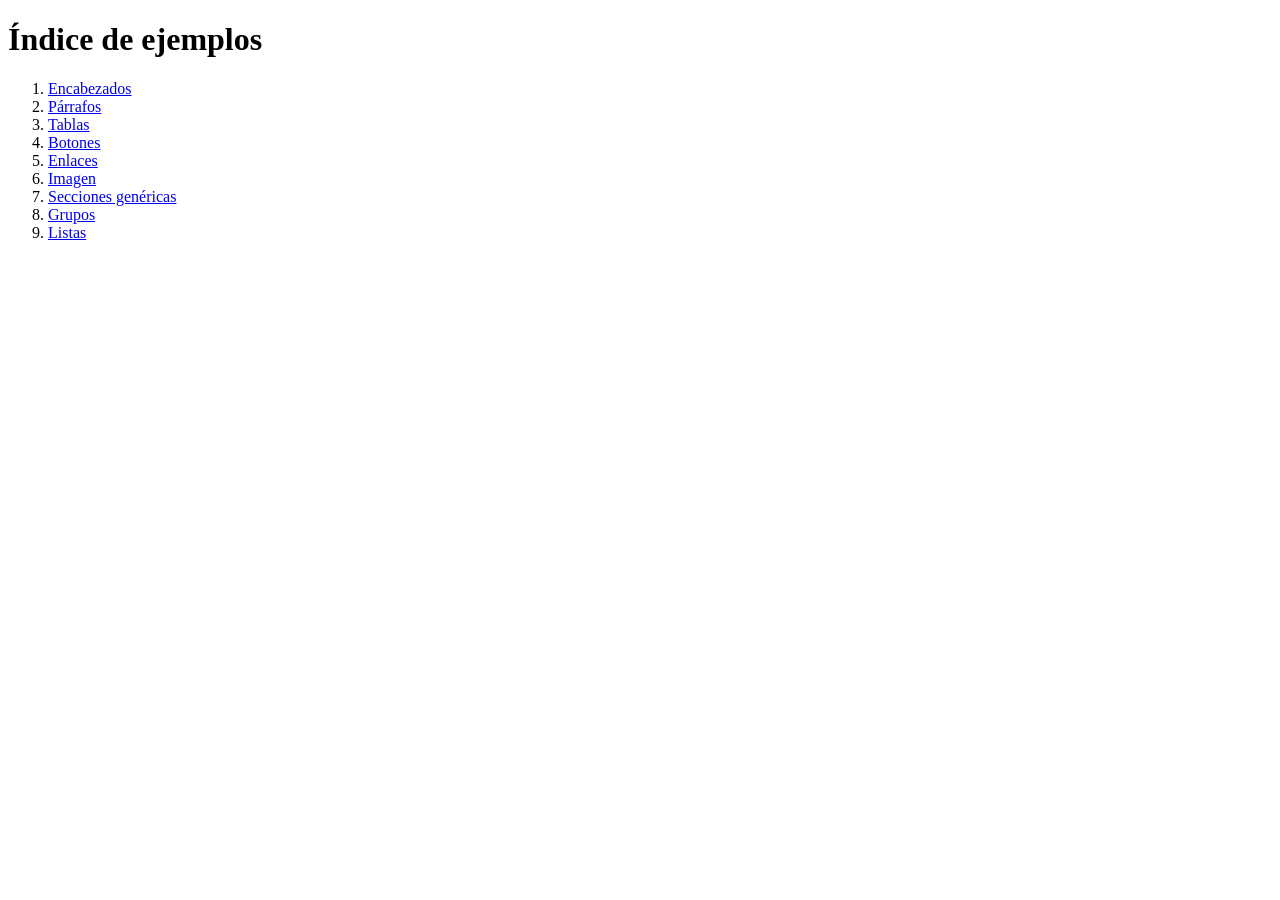
<file: P1/S2/index.html>
<!DOCTYPE html>
<html lang="es">
<head>
<meta charset="UTF-8">
<title>Índice de ejemplos</title>
</head>
<body>

<h1>Índice de ejemplos</h1>

<ol>
<li><a href="01-encabezados.html">Encabezados</a></li>
<li><a href="02-parrafos.html">Párrafos</a></li>
<li><a href="03-tablas.html">Tablas</a></li>
<li><a href="04-botones.html">Botones</a></li>
<li><a href="05-enlaces.html">Enlaces</a></li>
<li><a href="06-imagen.html">Imagen</a></li>
<li><a href="07-genericas.html">Secciones genéricas</a>
</li>
<li><a href="08-grupos.html">Grupos</a></li>
<li><a href="listas.html">Listas</a></li>
</ol>

</body>
</html>
</file>
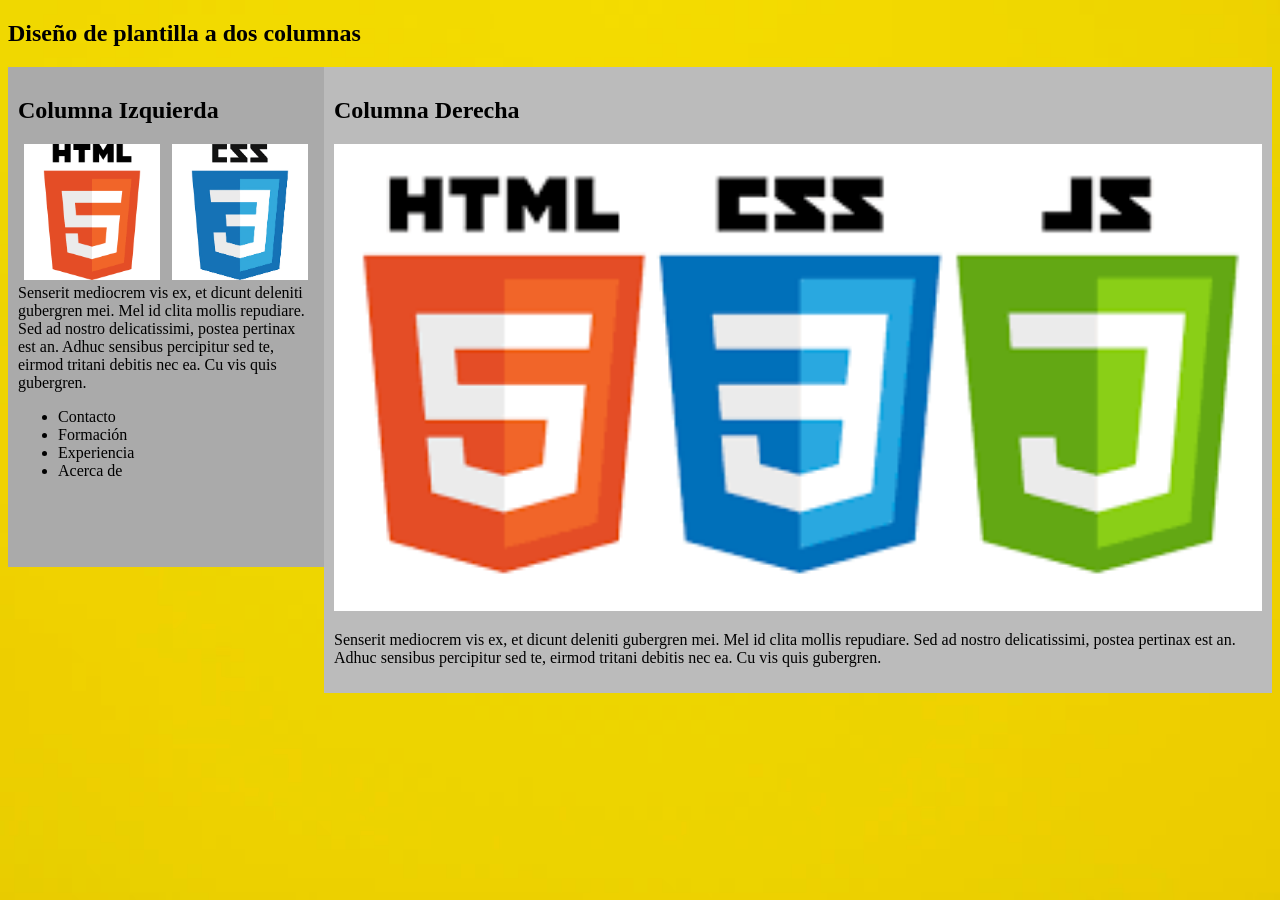
<file: P1/index2.html>
<!DOCTYPE html>
<html lang="en">
<head>
    <meta charset="UTF-8">
    <meta http-equiv="X-UA-Compatible" content="IE=edge">
    <meta name="viewport" content="width=device-width, initial-scale=1.0">
    <title>BETTERCALLSAUL.COM</title>

   <!-- Hoja de estilo -->
   <link rel="stylesheet" href="2c-template.css">    

</head>
<body>
    
    <h2>Diseño de plantilla a dos columnas</h2>

    <div class="fila">
      <div id="c1" class="columna izquierda">
        <h2>Columna Izquierda</h2>

        <div class="iresponsive">
            <img id="imghtml" src="html5.png" alt="html5" width="200" height="200">
        </div>

        <div class="iresponsive">
            <img id="imgcss" src="css.png" alt="css" width="200" height="200">
        </div>

        <p>Senserit mediocrem vis ex, et dicunt deleniti gubergren mei. Mel id clita mollis repudiare. 
            Sed ad nostro delicatissimi, postea pertinax est an. Adhuc sensibus percipitur sed te, 
            eirmod tritani debitis nec ea. Cu vis quis gubergren.
        </p>
        <ul>
            <li>Contacto</li>
            <li>Formación</li>
            <li>Experiencia</li>
            <li>Acerca de</li>
        </ul>
      </div>
      <div id="c2" class="columna derecha">
        <h2>Columna Derecha</h2>
        <img src="web-tech.png" alt="Tecnologías web">
        <p>Senserit mediocrem vis ex, et dicunt deleniti gubergren mei. Mel id clita mollis repudiare. 
            Sed ad nostro delicatissimi, postea pertinax est an. Adhuc sensibus percipitur sed te, 
            eirmod tritani debitis nec ea. Cu vis quis gubergren.
        </p>
      </div>
    </div>

</body>
</html>
</file>
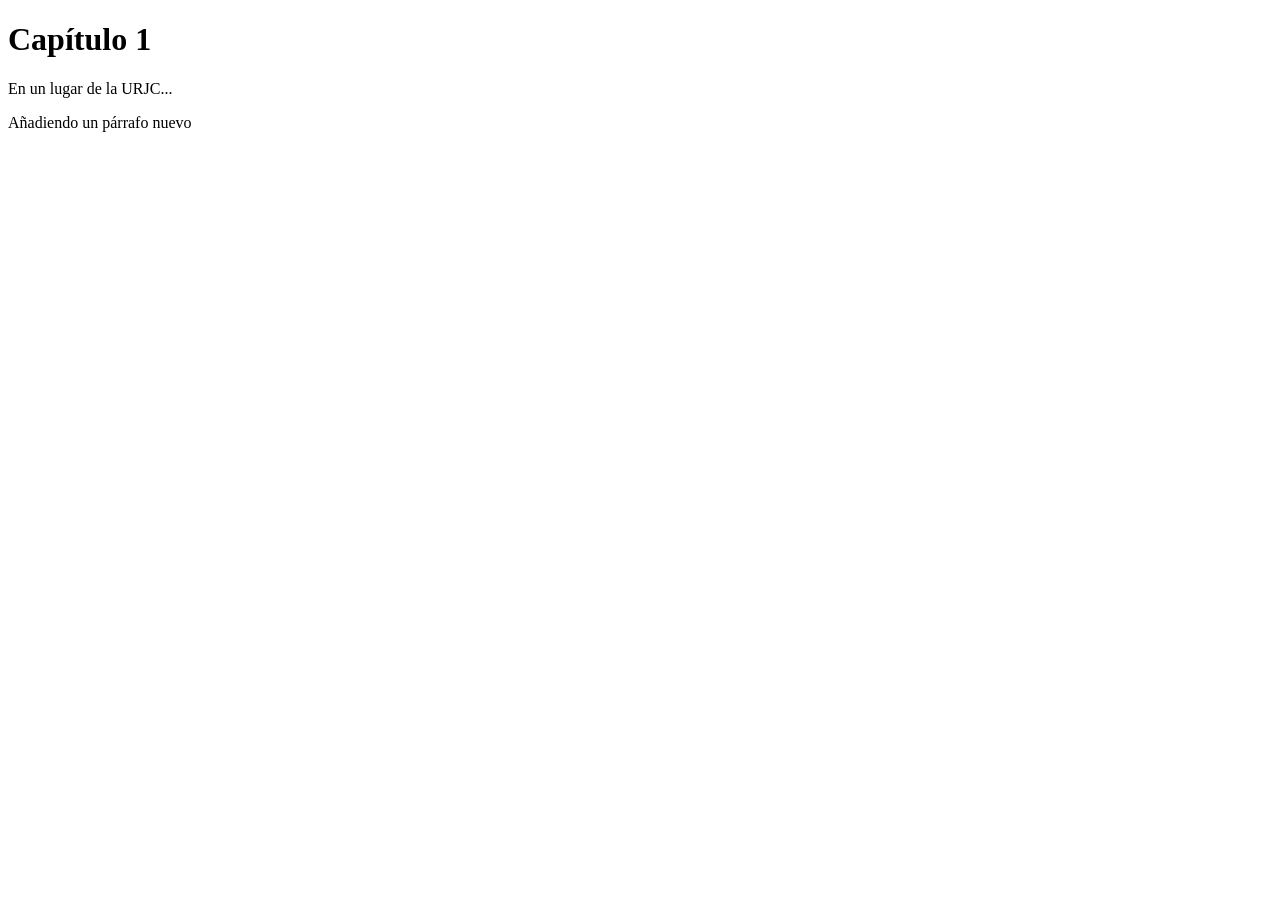
<file: P1/S1/hola_mundo.html>
<!DOCTYPE html>
<!-- Esto es un comentario -->

<!-- Esto es
otro comentario
pero en varias
líneas -->

<html>
    <head>
        <meta charset="utf-8">
        <title>Ejemplo HTML</title>
    </head>
    <body>
        <h1>Capítulo 1</h1>
        <p>En un lugar de la URJC...</p>
        <p>Añadiendo un párrafo nuevo</p>
    </body>
</html>
</file>
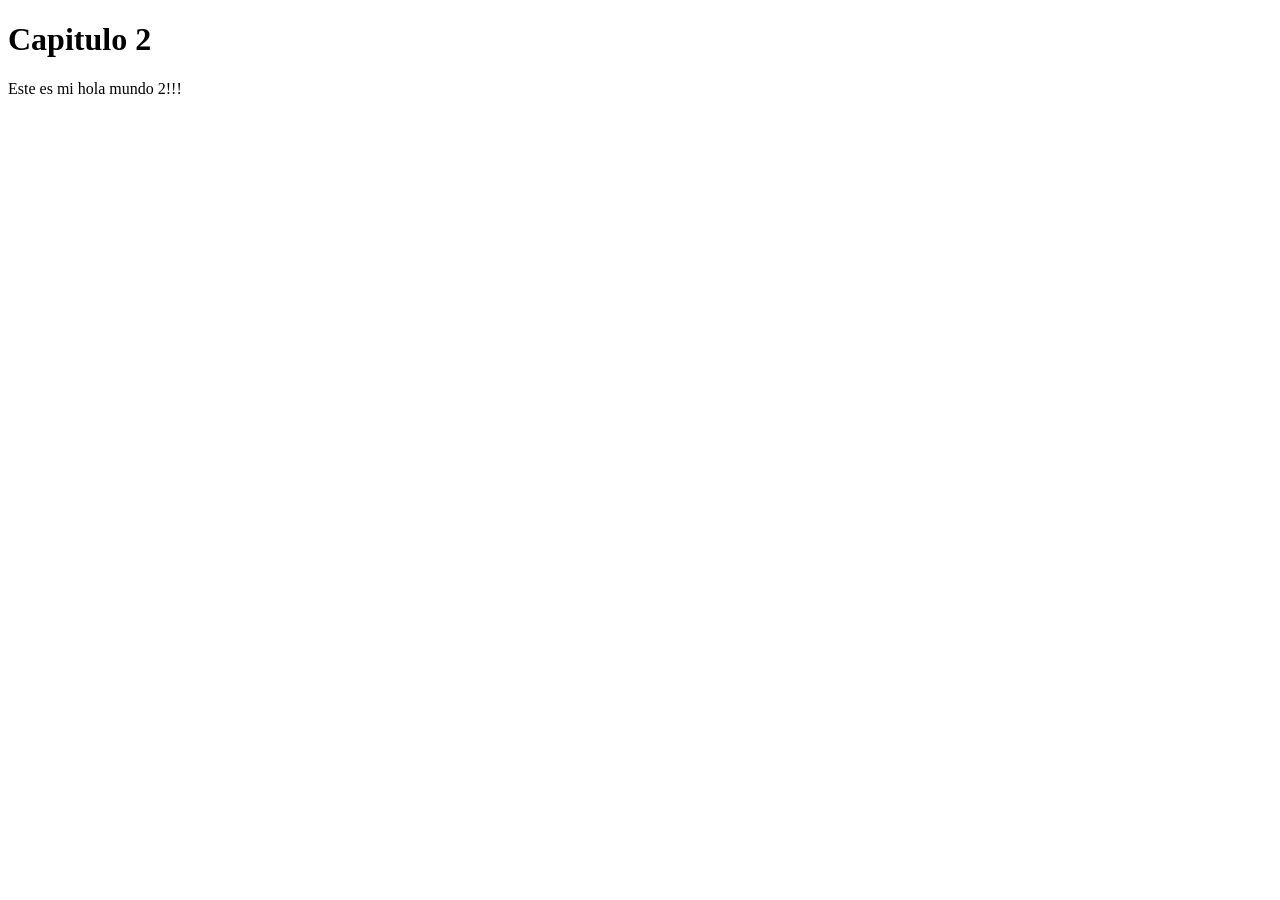
<file: P1/S1/hola_mundo2.html>
<!DOCTYPE html>
<html lang="en">
<head>
    <meta charset="UTF-8">
    <meta name="viewport" content="width=device-width, initial-scale=1.0">
    <title>Hola Mundo 2</title>
</head>
<body>
    <h1>Capitulo 2</h1>
    <p>Este es mi hola mundo 2!!!</p>
</body>
</html>
</file>
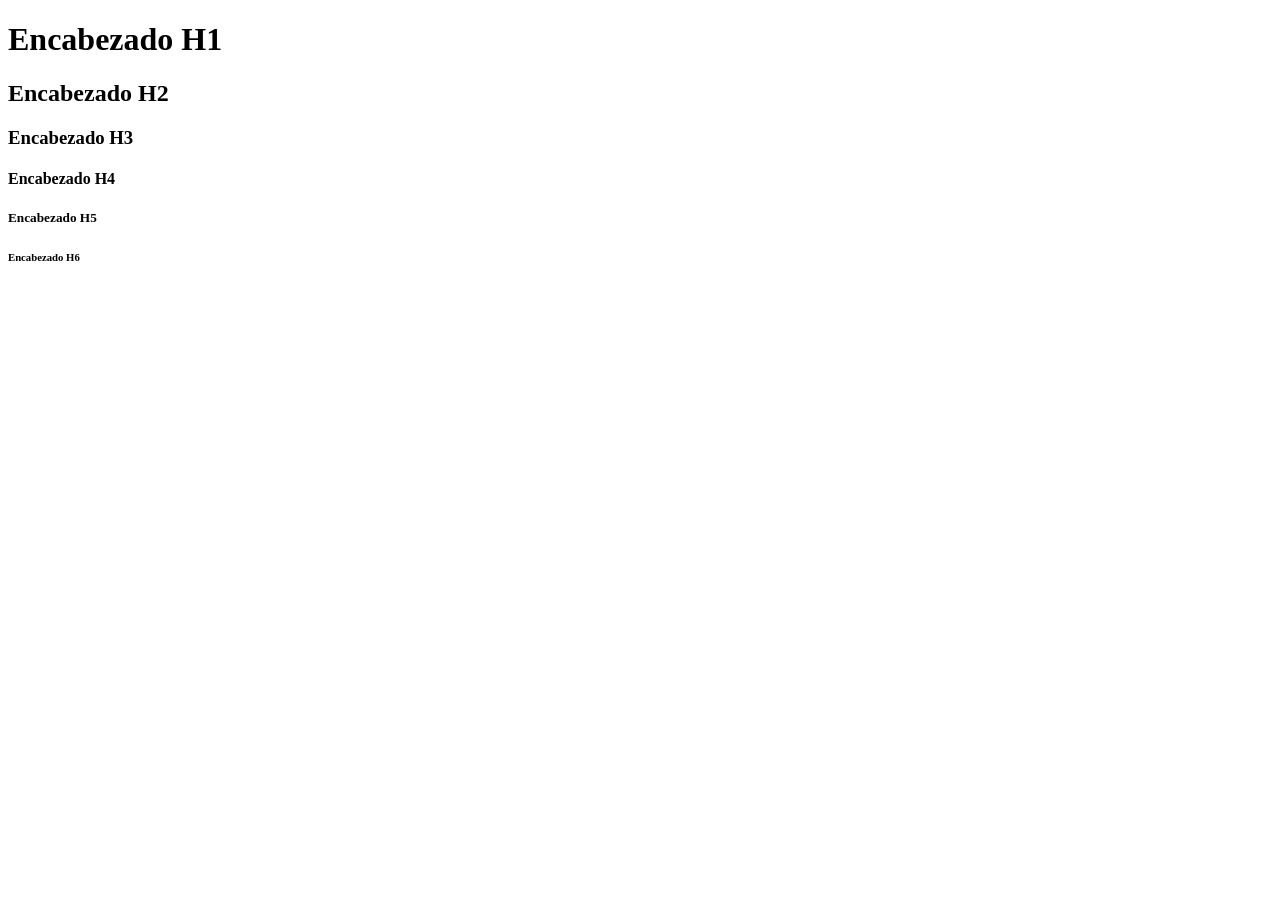
<file: P1/S2/01_encabezados.html>
<!DOCTYPE html>
<html lang="en">
<head>
    <meta charset="UTF-8">
    <meta http-equiv="X-UA-Compatible" content="IE=edge">
    <meta name="viewport" content="width=device-width, initial-scale=1.0">
    <title>Ej-1: Encabezados</title>
</head>
<body>
    <h1>Encabezado H1</h1>
    <h2>Encabezado H2</h2>
    <h3>Encabezado H3</h3>
    <h4>Encabezado H4</h4>
    <h5>Encabezado H5</h5>
    <h6>Encabezado H6</h6>
</body>
</html>
</file>
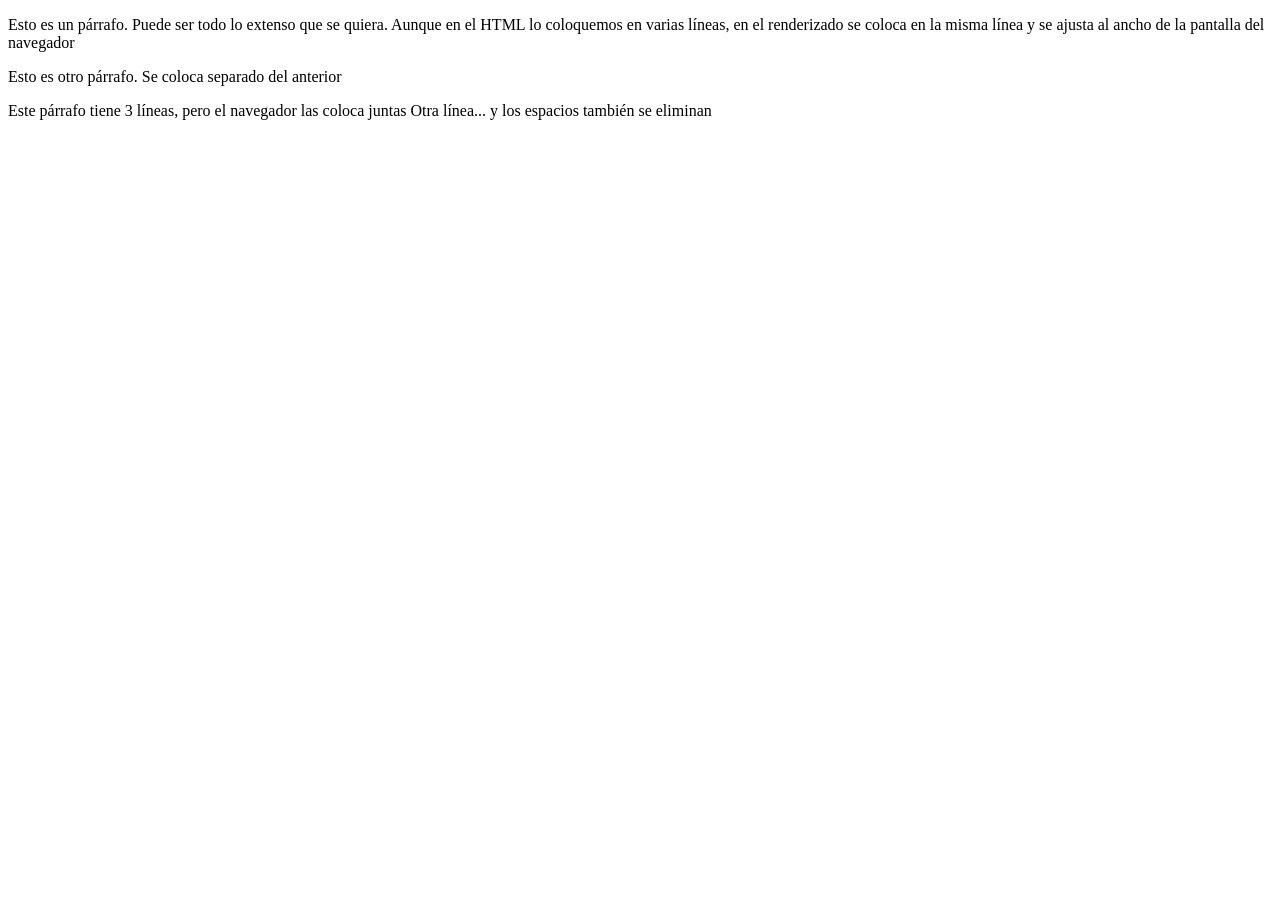
<file: P1/S2/02-parrafos.html>
<!DOCTYPE html>
<html lang="en">
<head>
    <meta charset="UTF-8">
    <meta http-equiv="X-UA-Compatible" content="IE=edge">
    <meta name="viewport" content="width=device-width, initial-scale=1.0">
    <title>Ej-2: Parrafos</title>
</head>
<body>
    <p>Esto es un párrafo. Puede ser todo lo extenso que se quiera.
        Aunque en el HTML lo coloquemos en varias
        líneas,
        en el renderizado se coloca en la misma línea
        y se ajusta al ancho de la pantalla
        del navegador
    </p>
    <p>Esto es otro párrafo.
        Se coloca separado del anterior
    </p>
    <p>Este párrafo tiene 3 líneas,
        pero el navegador las coloca juntas
        Otra línea...          y los espacios también
        se eliminan
    </p>
</body>
</html>
</file>
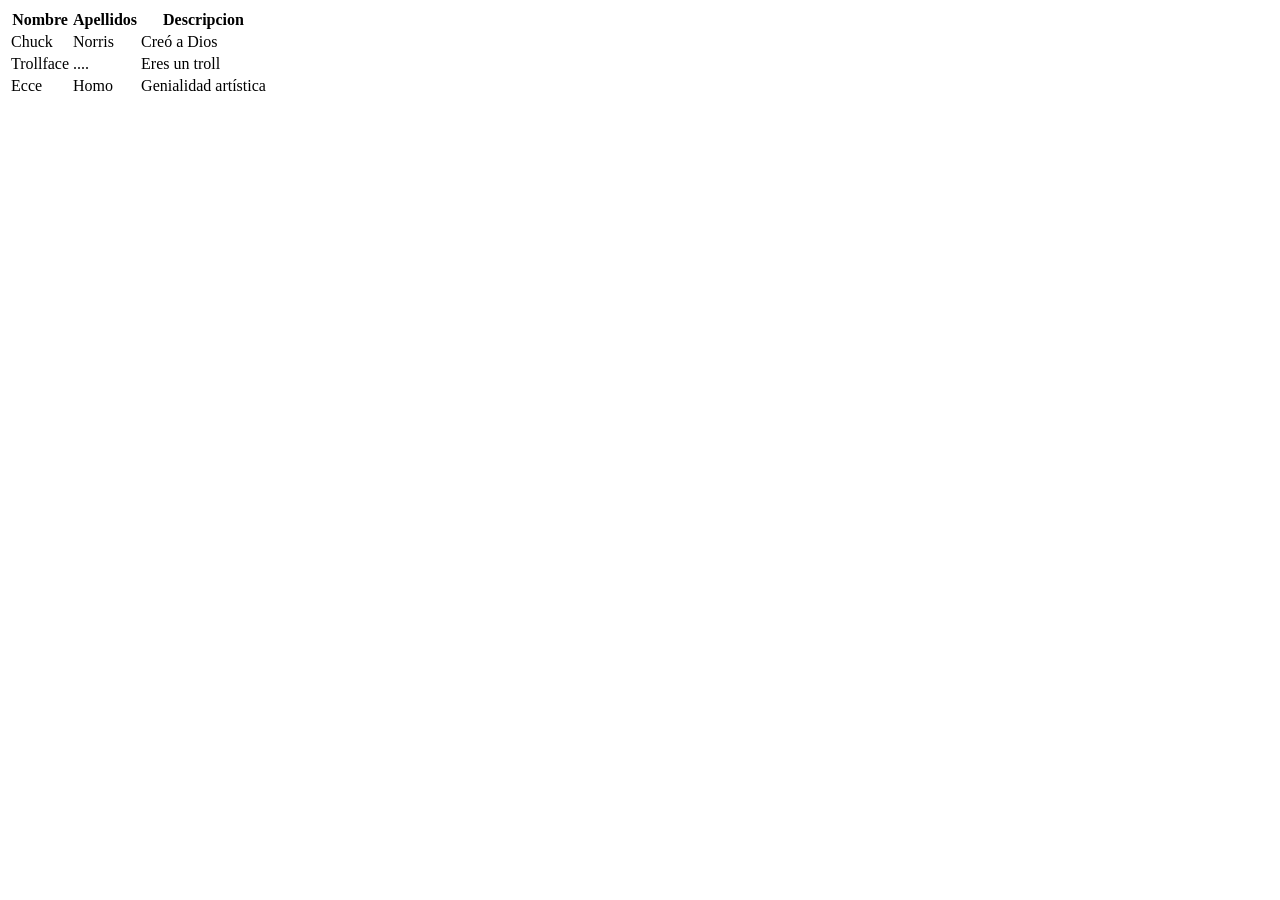
<file: P1/S2/03-bis-tablas.html>
<!DOCTYPE html>
<html lang="en">
<head>
    <meta charset="UTF-8">
    <meta http-equiv="X-UA-Compatible" content="IE=edge">
    <meta name="viewport" content="width=device-width, initial-scale=1.0">
    <title>Document</title>
</head>
<body>
    <table>
        <tr>
            <th>Nombre</th>
            <th>Apellidos</th>
            <th>Descripcion</th>
        </tr>
        <tr>
            <td>Chuck</td>
            <td>Norris</td>
            <td>Creó a Dios</td>
        </tr>
        <tr>
            <td>Trollface</td>
            <td>....</td>
            <td>Eres un troll</td>
        </tr>
        <tr>
            <td>Ecce</td>
            <td>Homo</td>
            <td>Genialidad artística</td>
        </tr>
    </table>
</body>
</html>
</file>
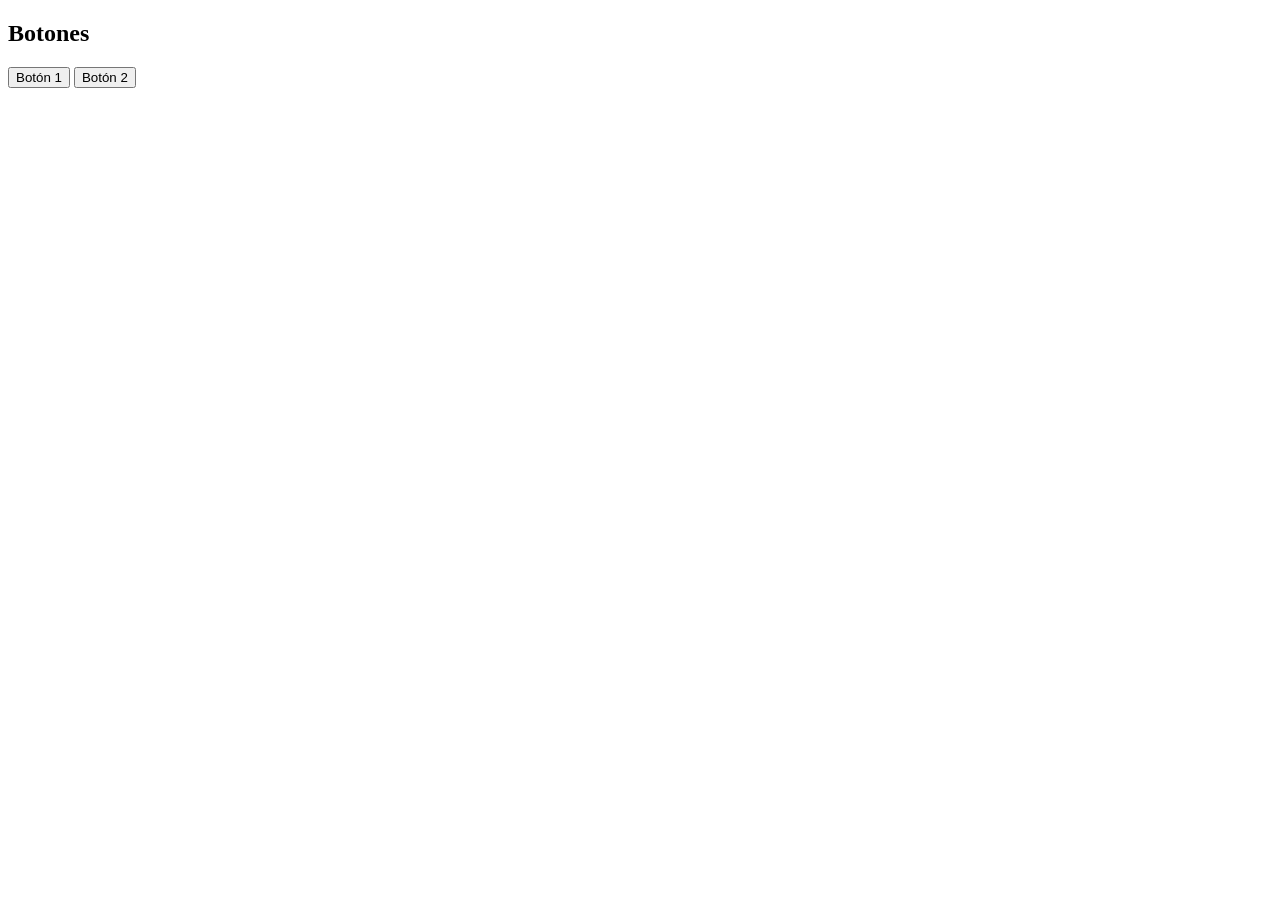
<file: P1/S2/04-botones.html>
<!DOCTYPE html>
<html lang="en">
<head>
    <meta charset="UTF-8">
    <meta http-equiv="X-UA-Compatible" content="IE=edge">
    <meta name="viewport" content="width=device-width, initial-scale=1.0">
    <title>Ej-4: Botones</title>
</head>
<body>
    <h2>Botones</h2>
    <button>Botón 1</button>
    <button>Botón 2</button>
</body>
</html>
</file>
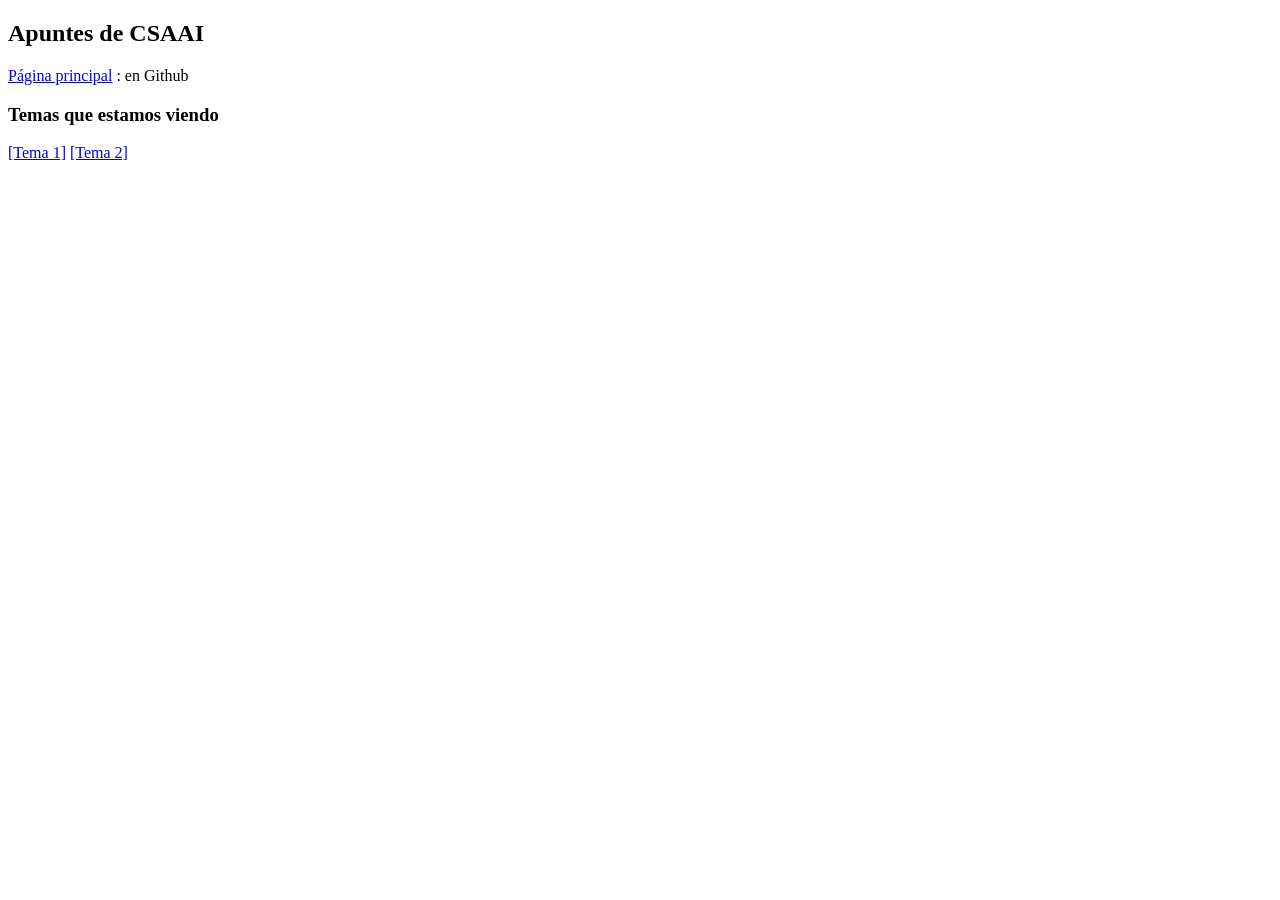
<file: P1/S2/05-enlaces.html>
<!DOCTYPE html>
<html lang="en">
<head>
    <meta charset="UTF-8">
    <meta http-equiv="X-UA-Compatible" content="IE=edge">
    <meta name="viewport" content="width=device-width, initial-scale=1.0">
    <title>Ej-5: Enlaces</title>
</head>
<body>
    <h2>Apuntes de CSAAI</h2>
    <p>
        <a href="https://github.com/jesusgpa/2023-2024-CSAAI/wiki">Página principal</a>
        : en Github
    </p>
    <h3>Temas que estamos viendo</h3>
    <p>
        <a href="https://github.com/jesusgpa/2023-2024-CSAAI/wiki/Sesion-1-Introduccion-a-las-tecnologias-web">[Tema 1]</a>
        <a href="https://github.com/jesusgpa/2023-2024-CSAAI/wiki/Sesion-2-HTML">[Tema 2]</a>
    </p>
</body>
</html>
</file>
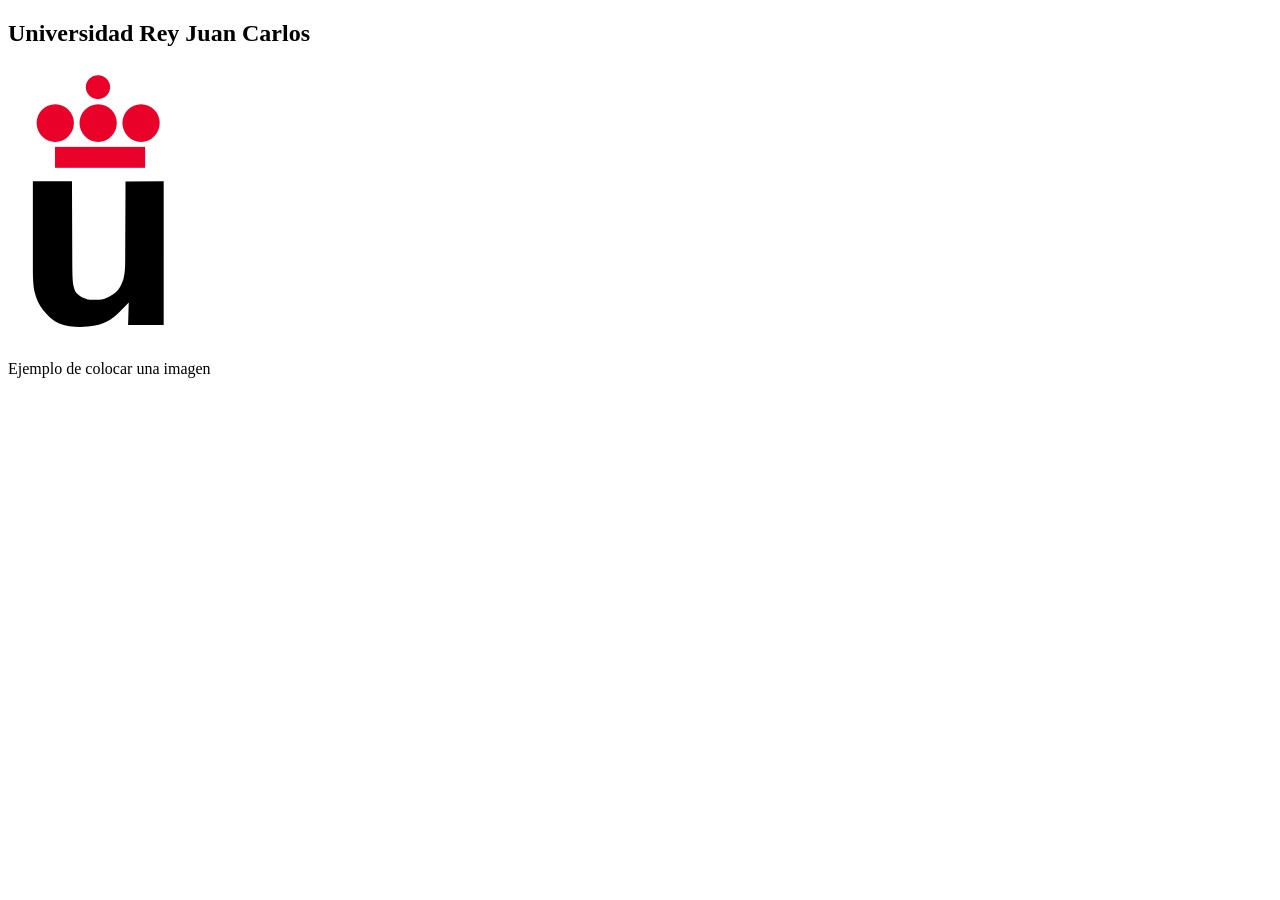
<file: P1/S2/06-imagen.html>
<!DOCTYPE html>
<html lang="en">
<head>
    <meta charset="UTF-8">
    <meta http-equiv="X-UA-Compatible" content="IE=edge">
    <meta name="viewport" content="width=device-width, initial-scale=1.0">
    <title>Ej-6: Imagen</title>
</head>
<body>
    <h2>Universidad Rey Juan Carlos</h2>
    <img src="Logo-urjc.png" alt="Imagen: Logo-urjc">
    <p>Ejemplo de colocar una imagen</p>
</body>
</html>
</file>
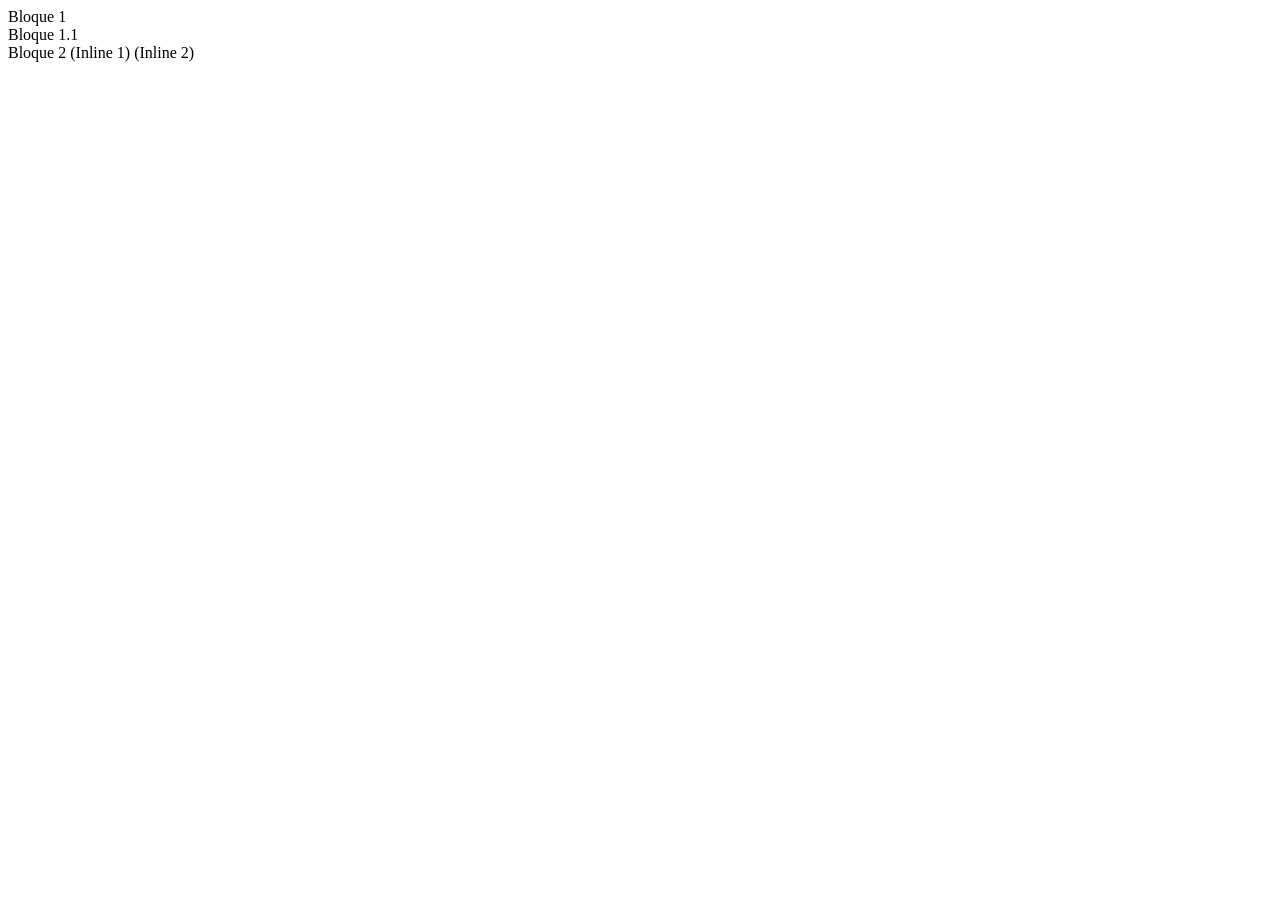
<file: P1/S2/07-genericas.html>
<!DOCTYPE html>
<html lang="en">
<head>
    <meta charset="UTF-8">
    <meta http-equiv="X-UA-Compatible" content="IE=edge">
    <meta name="viewport" content="width=device-width, initial-scale=1.0">
    <title>Ej-7: Secciones genéricas</title>
</head>
<body>
    <div>
        Bloque 1
        <div>
            Bloque 1.1
        </div>
    </div>
    <div>
        Bloque 2
        <span>(Inline 1)</span>
        <span>(Inline 2)</span>
    </div>
</body>
</html>
</file>
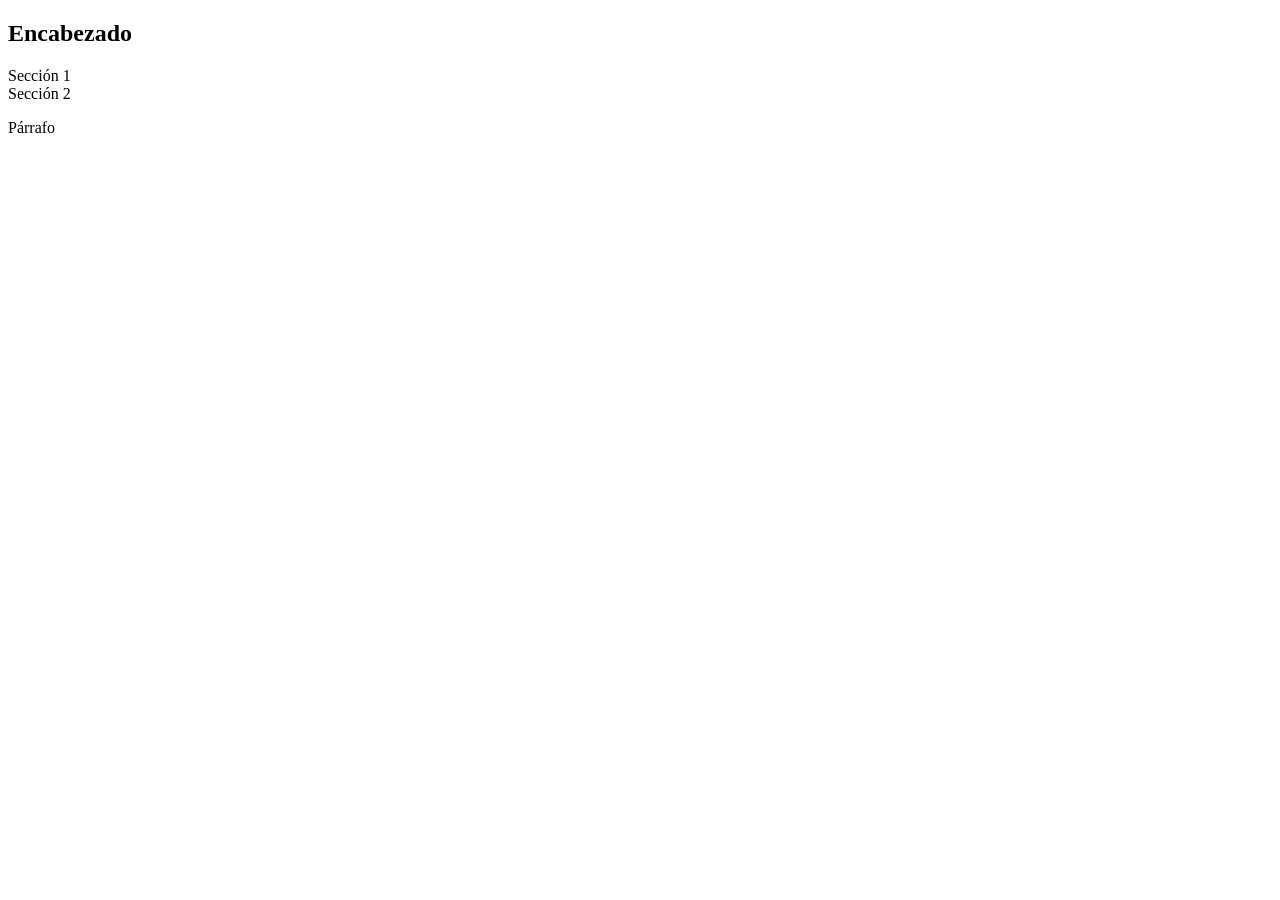
<file: P1/S2/08-grupos.html>
<!DOCTYPE html>
<html lang="en">
<head>
    <meta charset="UTF-8">
    <meta http-equiv="X-UA-Compatible" content="IE=edge">
    <meta name="viewport" content="width=device-width, initial-scale=1.0">
    <title>Ej-8: Grupos</title>
</head>
<body>
    <h2 class="Grupo1" id="E1">Encabezado</h2>
    <div class="Grupo1" id="S1">
        Sección 1
    </div>
    <div id="S2">
        Sección 2
    </div>
    <p>Párrafo</p>
</body>
</html>
</file>
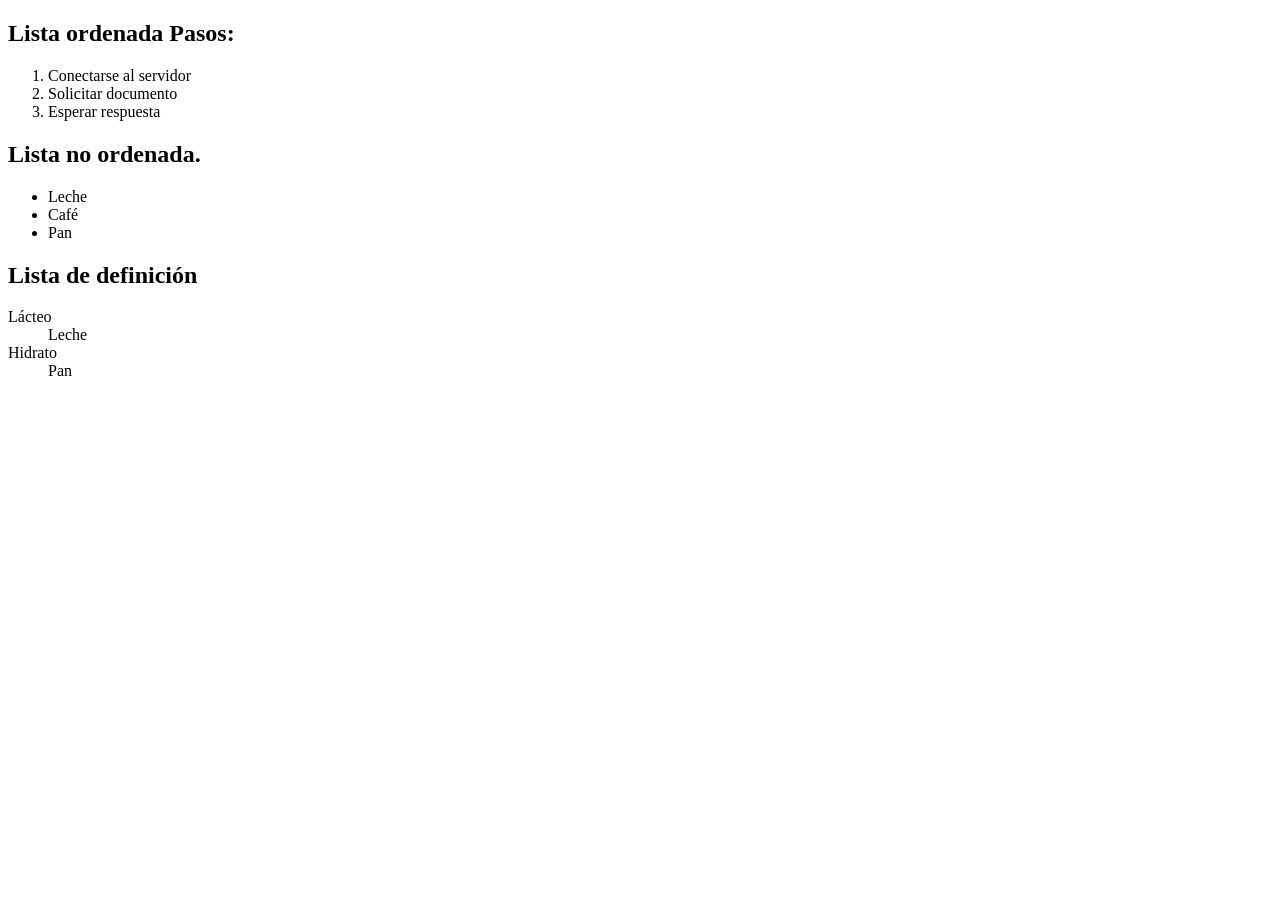
<file: P1/S2/listas.html>
<!DOCTYPE html>
<html lang="en">
<head>
    <meta charset="UTF-8">
    <meta http-equiv="X-UA-Compatible" content="IE=edge">
    <meta name="viewport" content="width=device-width, initial-scale=1.0">
    <title>Ej-3: Listas</title>
</head>
<body>
    <h2>Lista ordenada Pasos:</h2>
    <ol>
        <li>Conectarse al servidor</li>
        <li>Solicitar documento</li>
        <li>Esperar respuesta</li>
    </ol>
    <h2>Lista no ordenada.</h2>
    <ul>
        <li>Leche</li>
        <li>Café</li>
        <li>Pan</li>
    </ul>
    <h2>Lista de definición</h2>
    <dl>
        <dt>Lácteo</dt>
        <dd>Leche</dd>
        <dt>Hidrato</dt>
        <dd>Pan</dd>
    </dl>

</body>
</html>
</file>
<file: P1/2c-template.css>
/* https://www.w3schools.com/howto/howto_css_two_columns.asp */
/* https://developer.mozilla.org/es/docs/Web/CSS/box-sizing */
/* Así definimos el comportamiento de caja para todos los elementos */
* {
    box-sizing: border-box;
  }
  
/* Crear columnas de ancho diferente que se colocan una a continuación de la otra */
.columna {
float: left;
padding: 10px;
min-height: 500px;
}

body {
background-image: url('photo-1593005510329-8a4035a7238f.avif');
background-size: cover;
background-attachment: fixed;
background-repeat: no-repeat;
}
.izquierda {
width: 25%;
}

.derecha {
width: 75%;
}

/* Clear floats despues de las columnas para eliminar la superposición */
.filla:after {
content: "";
display: table;
clear: both;
}

#c1 {
    background-color:#aaa;
}

#c2 {
    background-color:#bbb;
}

/* estilos para imágenes https://www.w3schools.com/css/css3_images.asp */
/* posicionamiento de imágenes https://www.w3schools.com/css/css_positioning.asp */

img {
    width: 100%;
    height: auto;
}

.iresponsive {
    padding: 0 6px;
    float: left;
    width: 50%;
  }

/* Responsive layout - cuando el ancho de pantalla es menor a 600px, muestra las columnas apiladas. */
/* Así conseguimos que el contenido se vea bien en dispositvos móviles */

@media screen and (max-width: 600px) {
    .columna {
      width: 100%;
    }

    .iresponsive {
        width: 100%;
    }
}

/* Más sobre diseño web responsive https://www.w3schools.com/css/css_rwd_intro.asp */
</file>
